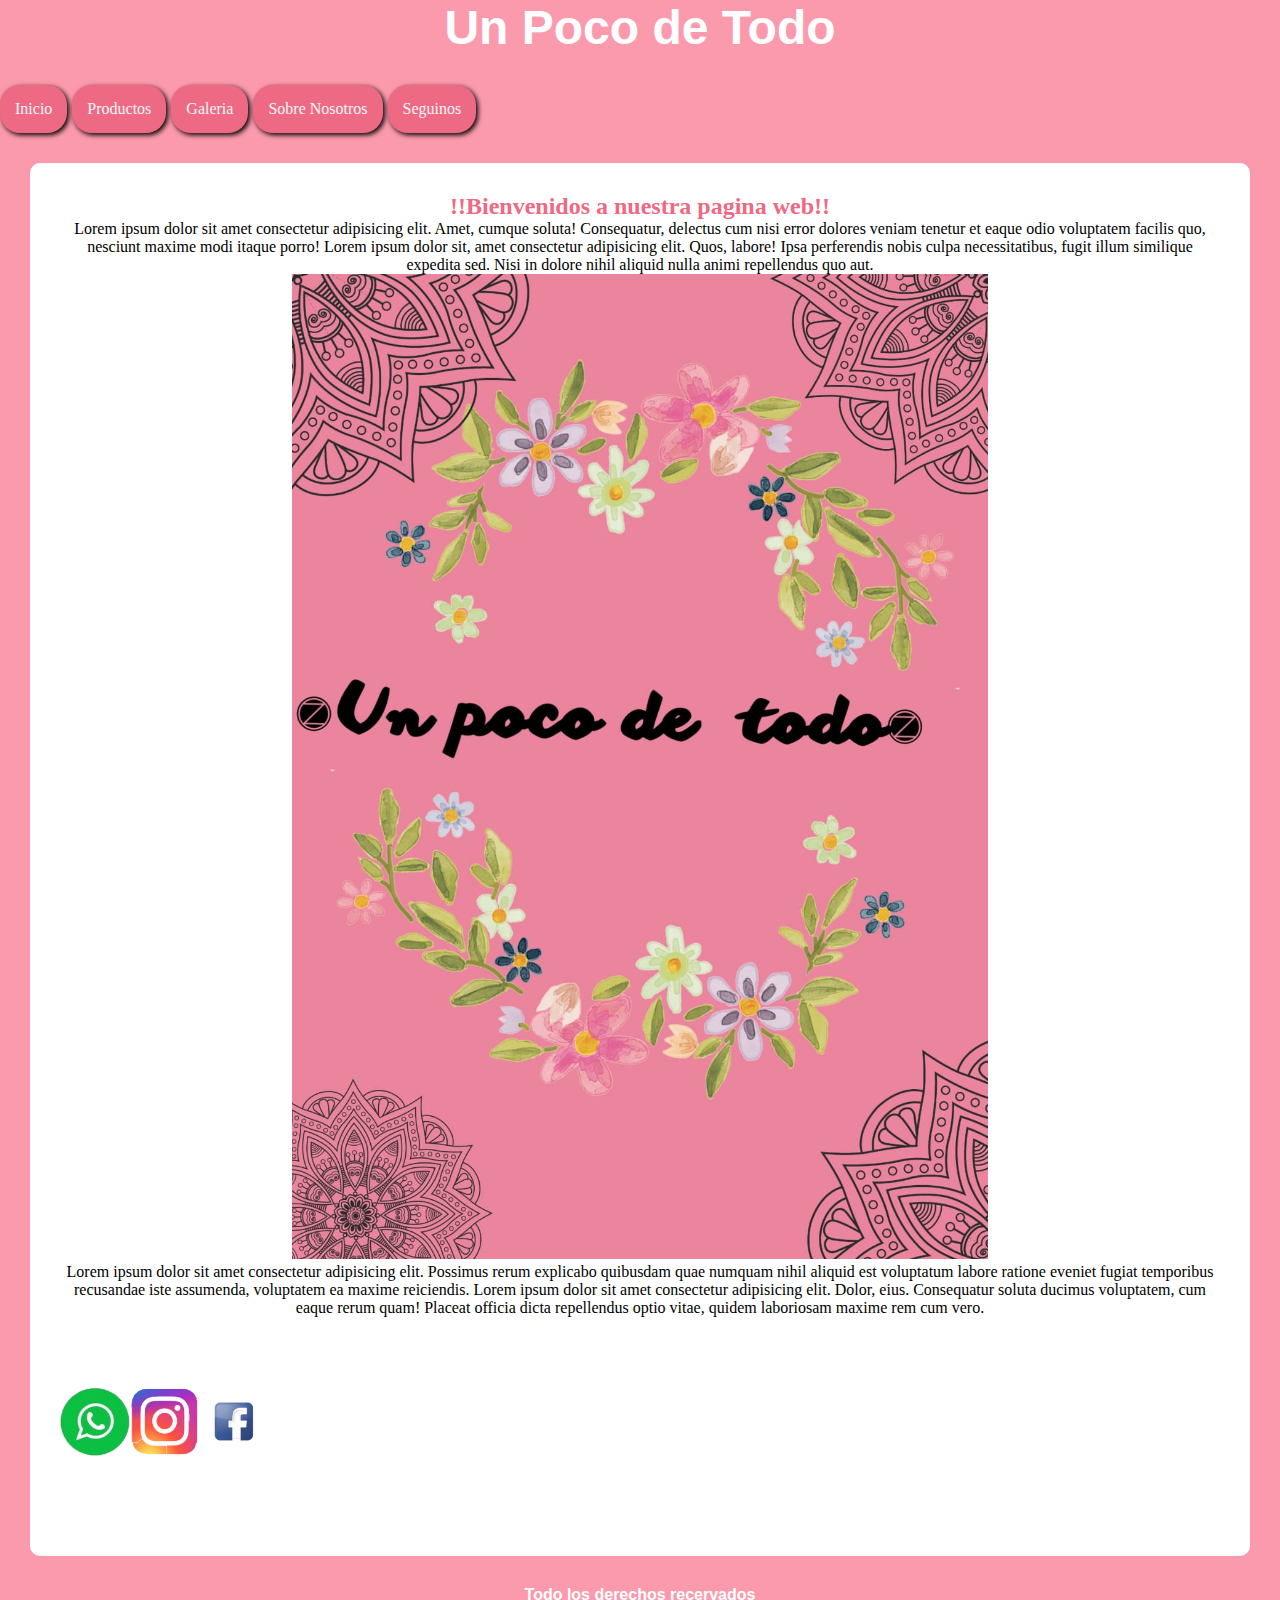
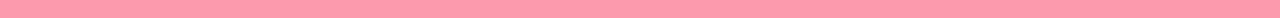
<file: index.html>
<!DOCTYPE html>
<html lang="en">
<head>
    <meta charset="UTF-8">
    <meta http-equiv="X-UA-Compatible" content="IE=edge">
    <meta name="viewport" content="width=device-width, initial-scale=1.0">
    <!-- link de css -->
    <link rel="stylesheet" href="./css/style.css">    
    <title> Pre entraga: Dario Aguirre</title>

    

</head>
<body class="body-Fondo">
    <!-- Semanticamente se comiensa por un header-->
    <header>
       
        <h1 class="h1-header">
            Un Poco de Todo
        </h1>

        <nav class="menu-expandido">
            
            
            <ul class="ftormao-ul">
                <ol>
                    <li>
                        <a href="inicio.html">  Inicio</a>
                        
                    </li>
                    <li>
                        <a href="pages/productos.html">Productos</a>
                     
                        
                    </li>
                    <li>
                        <a href="pages/galeria.html">Galeria</a>
                    
                    </li>
                    <li>
                        <a href="pages/sobrenosotros.html">Sobre Nosotros</a>

                        
                    </li>
                    <li>
                        <a href="pages/seguinos.html">Seguinos</a>
                        
                    </li>

                </ol>
            </ul>
  
        </nav>
    </header> 

    <main class="main-home">
        <h2>
            !!Bienvenidos a nuestra pagina web!!
        </h2>
        <p>
            Lorem ipsum dolor sit amet consectetur adipisicing elit. Amet, cumque soluta! Consequatur, delectus cum nisi error dolores veniam tenetur et eaque odio voluptatem facilis quo, nesciunt maxime modi itaque porro!
         
            Lorem ipsum dolor sit, amet consectetur adipisicing elit. Quos, labore! Ipsa perferendis nobis culpa necessitatibus, fugit illum similique expedita sed. Nisi in dolore nihil aliquid nulla animi repellendus quo aut.
        </p>

        <img src="img/fondo-floreado.jpeg" alt="imagen de fondo-floreado">
        <br>
        Lorem ipsum dolor sit amet consectetur adipisicing elit. Possimus rerum explicabo quibusdam quae numquam nihil aliquid est voluptatum labore ratione eveniet fugiat temporibus recusandae iste assumenda, voluptatem ea maxime reiciendis.
        Lorem ipsum dolor sit amet consectetur adipisicing elit. Dolor, eius. Consequatur soluta ducimus voluptatem, cum eaque rerum quam! Placeat officia dicta repellendus optio vitae, quidem laboriosam maxime rem cum vero.

       <div class="whatss-face">
        <img class="juju" src="img/logo-whatssap.png" alt="logo-whatssap">
        <img class="juju" src="img/logo-istagram.png" alt="logo-istagram">
        <img class="juju" src="img/logo-facebook.png" alt="logo-facebook">
       </div>
        
    </main>

    <footer class="footer-indexx">
        <h2 class="h2-fooster">
            Todo los derechos recervados
        </h2>
    </footer>
</body>
</html>


<!--
    <div class="grid-navimg">
    <img src="img/carrito.png" alt="">
</div>
<div class="grid-navimg-dos">
    <img src="img/batidor.jpeg" alt="">
</div>
 -->
</file>
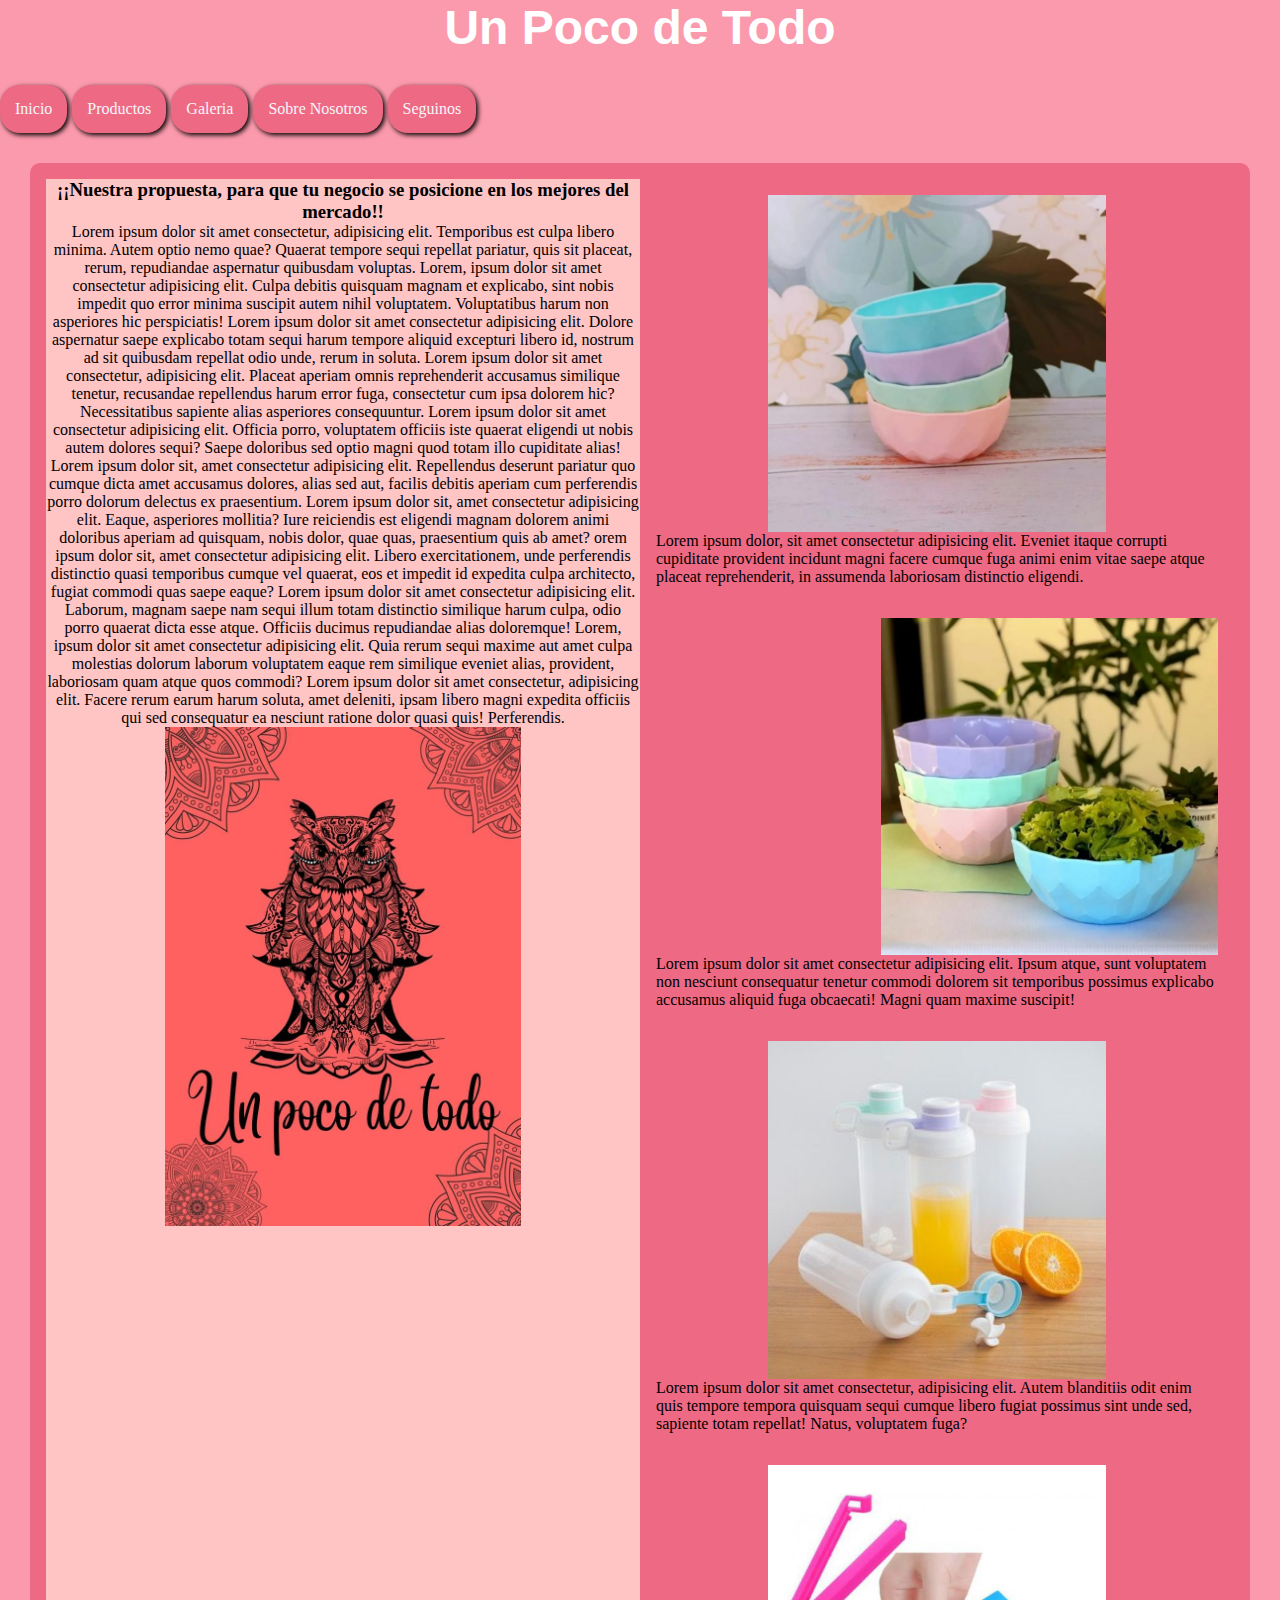
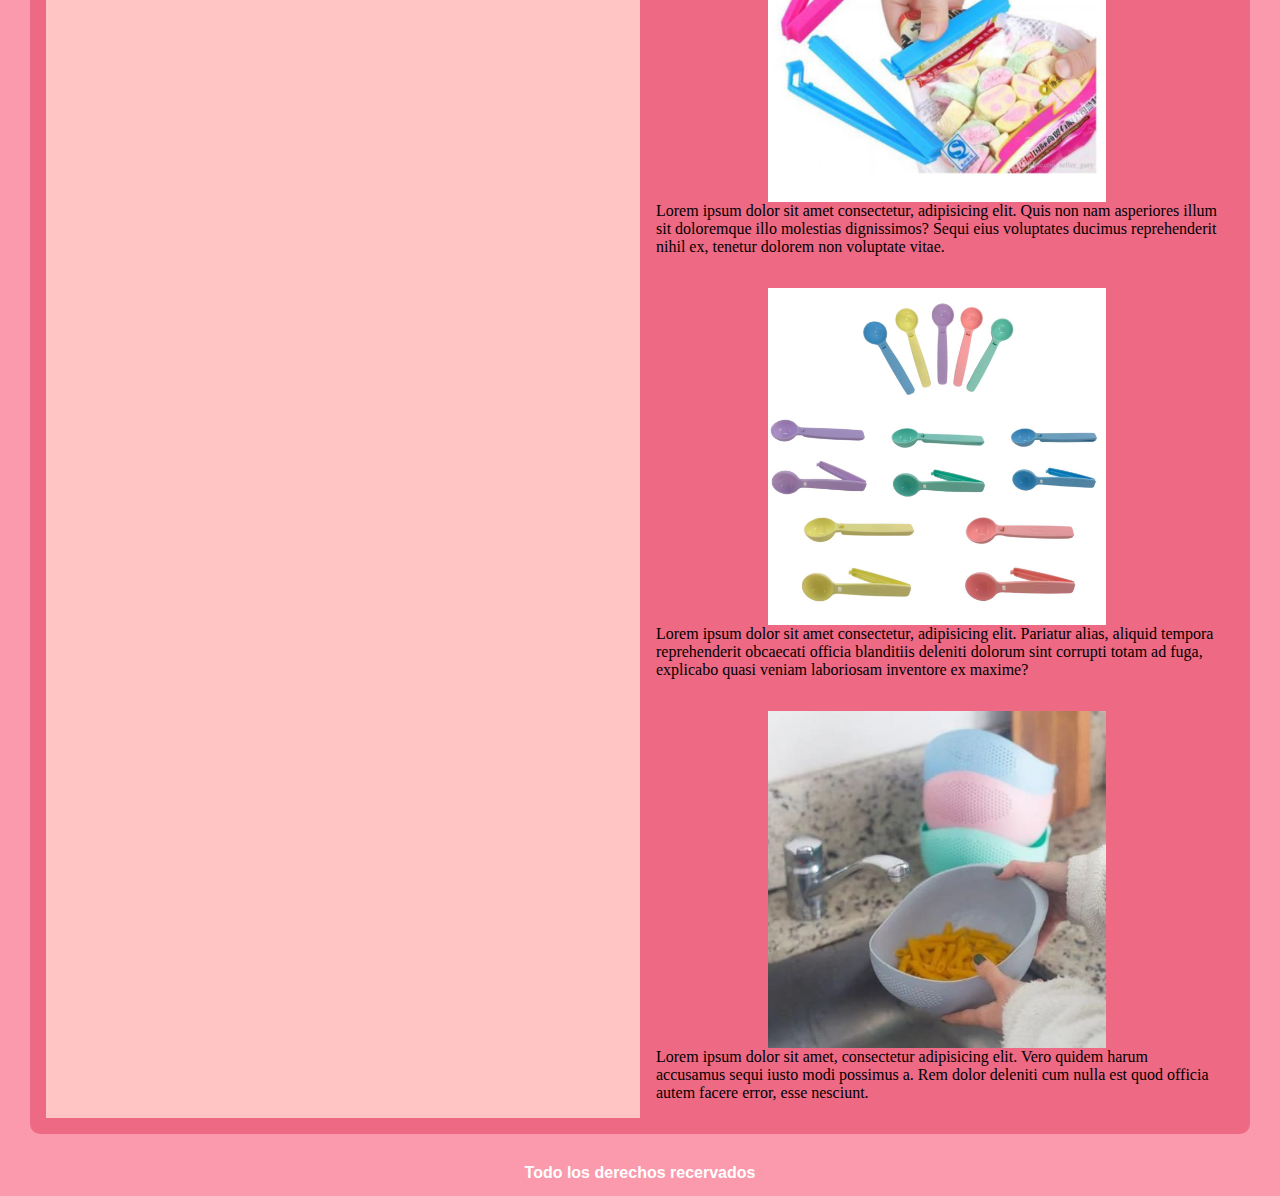
<file: pages/galeria.html>
<!DOCTYPE html>
<html lang="en">
<head>
    <meta charset="UTF-8">
    <meta http-equiv="X-UA-Compatible" content="IE=edge">
    <meta name="viewport" content="width=device-width, initial-scale=1.0">
    <link rel="stylesheet" href="../css/style.css">
    <title>
        Galeria
    </title>
</head>
<body class="body-Fondo">
  <div class="grids-galeria">
    <header>
        <h1 class="h1-header">
            Un Poco de Todo
        </h1>

        <nav class="menu-expandido">
            <ul class="ftormao-ul">
                <ol>
                    <li>
                        <a href="../index.html">Inicio</a>
                    </li>
                    <li>
                        <a href="../pages/productos.html" >Productos</a>
                      
                    </li>
                    <li>
                        <a href="galeria.html" >Galeria</a>
                    </li>
                    <li>
                        <a href="../pages/sobrenosotros.html" >Sobre Nosotros</a>  
                    </li>
                    <li>
                        <a href="../pages/seguinos.html" >Seguinos</a>
                    </li>
                </ol>
            </ul>
        </nav>
    </header>
    <main class="propiedades-grids">
        <div class="grid-productos0">
            <h3 class="h3-galeri">
                ¡¡Nuestra propuesta, para que tu negocio se posicione en los mejores del mercado!!
            </h3>
            <p>
                Lorem ipsum dolor sit amet consectetur, adipisicing elit. Temporibus est culpa libero minima. Autem optio nemo quae? Quaerat tempore sequi repellat pariatur, quis sit placeat, rerum, repudiandae aspernatur quibusdam voluptas.
                Lorem, ipsum dolor sit amet consectetur adipisicing elit. Culpa debitis quisquam magnam et explicabo, sint nobis impedit quo error minima suscipit autem nihil voluptatem. Voluptatibus harum non asperiores hic perspiciatis!
                Lorem ipsum dolor sit amet consectetur adipisicing elit. Dolore aspernatur saepe explicabo totam sequi harum tempore aliquid excepturi libero id, nostrum ad sit quibusdam repellat odio unde, rerum in soluta.
                Lorem ipsum dolor sit amet consectetur, adipisicing elit. Placeat aperiam omnis reprehenderit accusamus similique tenetur, recusandae repellendus harum error fuga, consectetur cum ipsa dolorem hic? Necessitatibus sapiente alias asperiores consequuntur.
                Lorem ipsum dolor sit amet consectetur adipisicing elit. Officia porro, voluptatem officiis iste quaerat eligendi ut nobis autem dolores sequi? Saepe doloribus sed optio magni quod totam illo cupiditate alias!
                Lorem ipsum dolor sit, amet consectetur adipisicing elit. Repellendus deserunt pariatur quo cumque dicta amet accusamus dolores, alias sed aut, facilis debitis aperiam cum perferendis porro dolorum delectus ex praesentium.
                Lorem ipsum dolor sit, amet consectetur adipisicing elit. Eaque, asperiores mollitia? Iure reiciendis est eligendi magnam dolorem animi doloribus aperiam ad quisquam, nobis dolor, quae quas, praesentium quis ab amet?
                orem ipsum dolor sit, amet consectetur adipisicing elit. Libero exercitationem, unde perferendis distinctio quasi temporibus cumque vel quaerat, eos et impedit id expedita culpa architecto, fugiat commodi quas saepe eaque?
                Lorem ipsum dolor sit amet consectetur adipisicing elit. Laborum, magnam saepe nam sequi illum totam distinctio similique harum culpa, odio porro quaerat dicta esse atque. Officiis ducimus repudiandae alias doloremque!
                Lorem, ipsum dolor sit amet consectetur adipisicing elit. Quia rerum sequi maxime aut amet culpa molestias dolorum laborum voluptatem eaque rem similique eveniet alias, provident, laboriosam quam atque quos commodi?
                Lorem ipsum dolor sit amet consectetur, adipisicing elit. Facere rerum earum harum soluta, amet deleniti, ipsam libero magni expedita officiis qui sed consequatur ea nesciunt ratione dolor quasi quis! Perferendis.
            <img class="image-papap" src="../img/fondo-buho.jpeg" alt="">
        </div>
        <div class="grid-productos1">
            <img src="../img/fuente-plastica2.jpeg" alt="">
            <p>
                Lorem ipsum dolor, sit amet consectetur adipisicing elit. Eveniet itaque corrupti cupiditate provident incidunt magni facere cumque fuga animi enim vitae saepe atque placeat reprehenderit, in assumenda laboriosam distinctio eligendi.
            </p>
        </div>
        <div class="grid-productos2">
            <img src="../img/fuente-plastica.jpeg" alt="">
            <p>
                Lorem ipsum dolor sit amet consectetur adipisicing elit. Ipsum atque, sunt voluptatem non nesciunt consequatur tenetur commodi dolorem sit temporibus possimus explicabo accusamus aliquid fuga obcaecati! Magni quam maxime suscipit!
            </p>
        </div>
        <div class="grid-productos3">
            <img src="../img/botella.jpeg" alt=""> <p>
                Lorem ipsum dolor sit amet consectetur, adipisicing elit. Autem blanditiis odit enim quis tempore tempora quisquam sequi cumque libero fugiat possimus sint unde sed, sapiente totam repellat! Natus, voluptatem fuga?
            </p>
            </p>
        </div>
        <div class="grid-productos4">
            <img src="../img/cierre-facil.jpeg" alt="">
            Lorem ipsum dolor sit amet consectetur, adipisicing elit. Quis non nam asperiores illum sit doloremque illo molestias dignissimos? Sequi eius voluptates ducimus reprehenderit nihil ex, tenetur dolorem non voluptate vitae.
        </div>
        <div class="grid-productos5">
            <img src="../img/cuchara-broche.jpeg" alt="">
            <p>
                Lorem ipsum dolor sit amet consectetur, adipisicing elit. Pariatur alias, aliquid tempora reprehenderit obcaecati officia blanditiis deleniti dolorum sint corrupti totam ad fuga, explicabo quasi veniam laboriosam inventore ex maxime?
            </p>
        </div>
        <div class="grid-productos6">
            <img src="../img/escurridor.jpeg" alt="">
            <p>
                Lorem ipsum dolor sit amet, consectetur adipisicing elit. Vero quidem harum accusamus sequi iusto modi possimus a. Rem dolor deleniti cum nulla est quod officia autem facere error, esse nesciunt.
            </p>
        </div>
    </main>
    <footer class="footer-indexx">
        <h2 class="h2-fooster">
            Todo los derechos recervados
        </h2>
    </footer>
  </div>
    
    
</body>

</html>
</file>
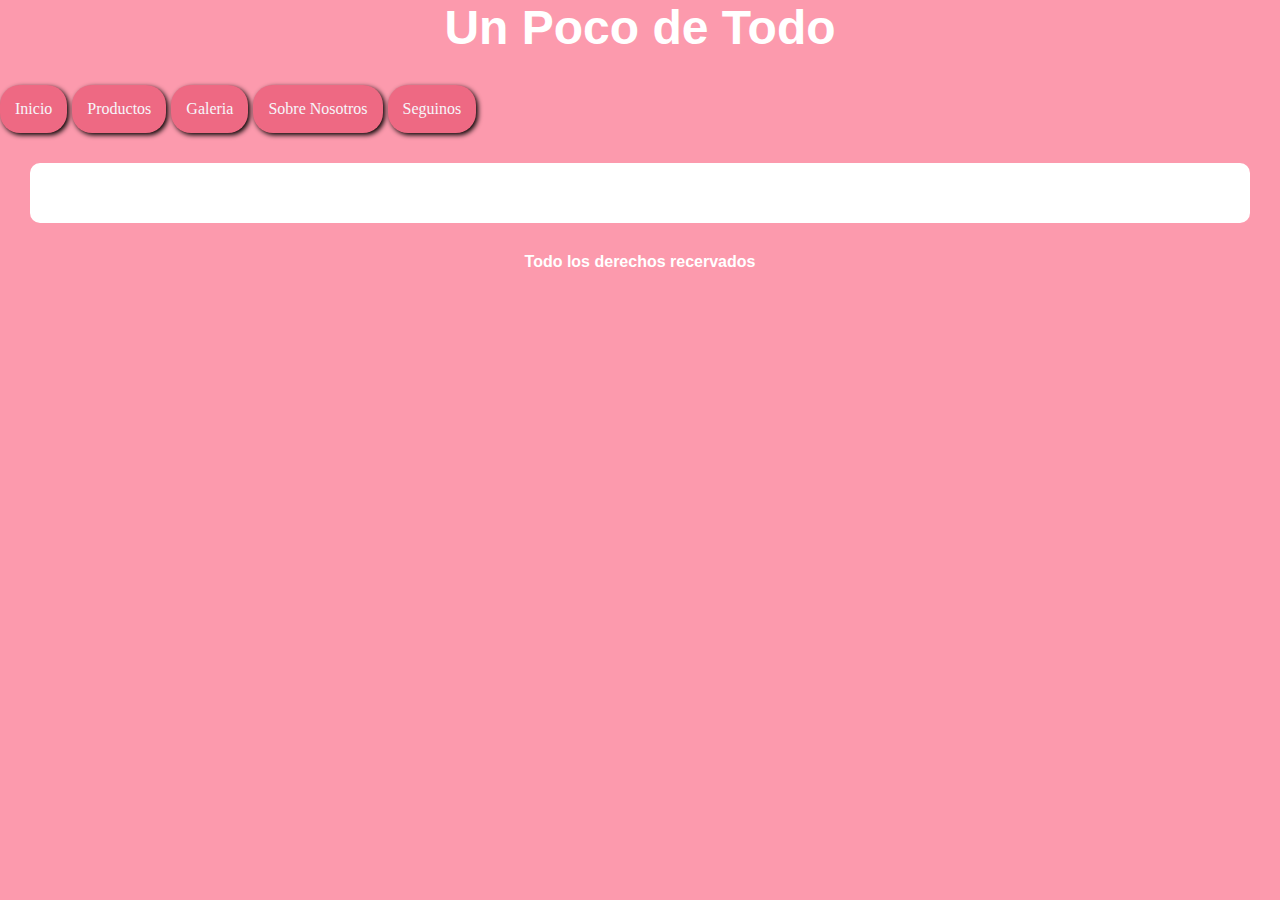
<file: pages/inicio.html>
<!DOCTYPE html>
<html lang="en">
<head>
    <meta charset="UTF-8">
    <meta http-equiv="X-UA-Compatible" content="IE=edge">
    <meta name="viewport" content="width=device-width, initial-scale=1.0">
    <link rel="stylesheet" href="../css/style.css">

    <title>
        Inicio
    </title>
</head>
<body class="body-Fondo">
    <header>


        <h1 class="h1-header">
            Un Poco de Todo
        </h1>

        <nav class="menu-expandido">
            <ul class="ftormao-ul">
                <ol>
                    <li>
                        <a href="../index.html">Inicio</a>
        
                    </li>
                    <li>
                        <a href="../pages/productos.html" target="_blank">Productos</a>
                     
                        
                    </li>
                    <li>
                        <a href="../pages/galeria.html" target="_blank">Galeria</a>
                    
                    </li>
                    <li>
                        <a href="../pages/sobrenosotros.html" target="_blank">Sobre Nosotros</a>

                        
                    </li>
                    <li>
                        <a href="../pages/seguinos.html" target="_blank">Seguinos</a>
                        
                    </li>

                </ol>
            </ul>

        </nav>
    </header>
    <main>
        
    </main>
    <footer class="footer-indexx">
        <h2 class="h2-fooster">
            Todo los derechos recervados
        </h2>
    </footer>
    
</body>
</html>
</file>
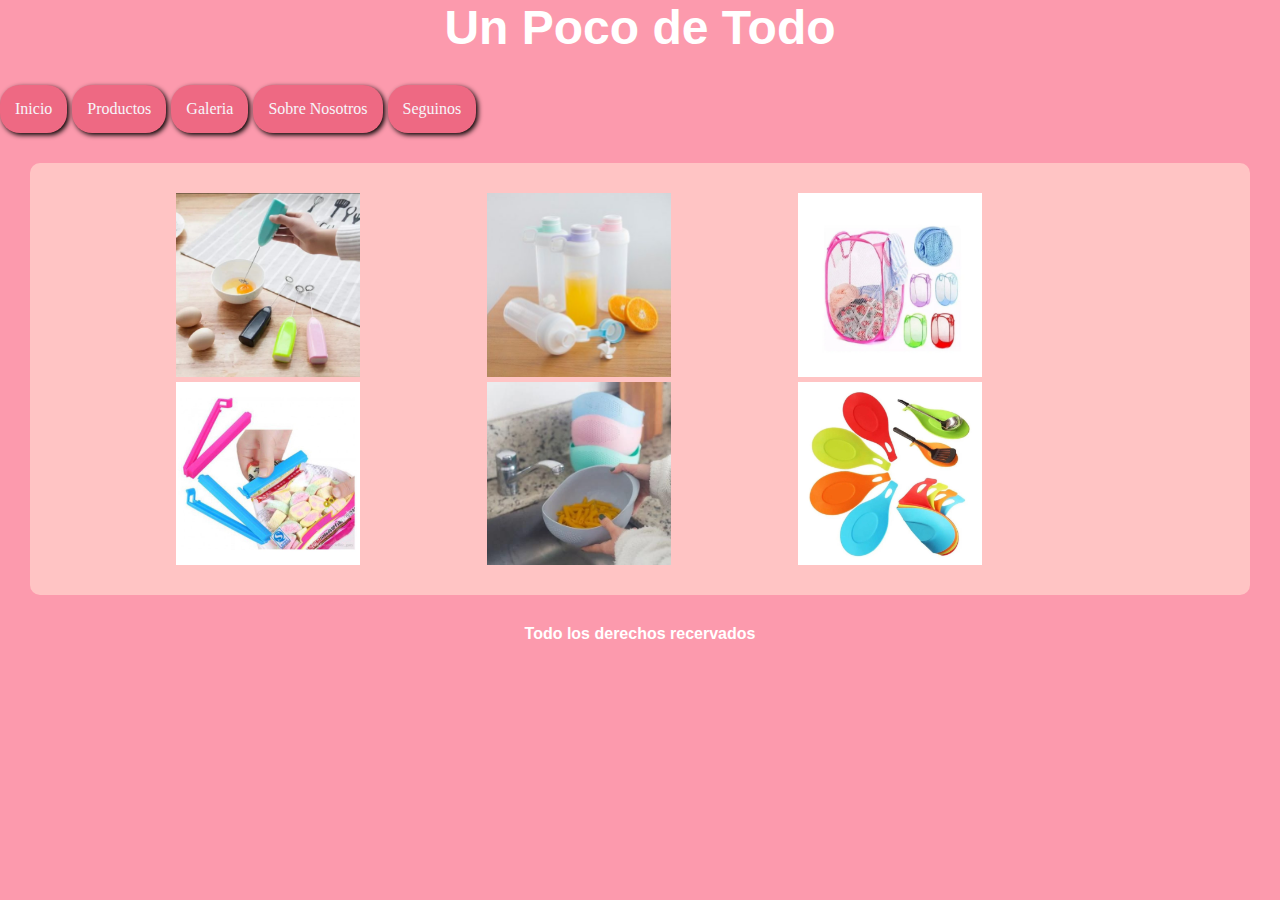
<file: pages/productos.html>
<!DOCTYPE html>
<html lang="en">
<head>
    <meta charset="UTF-8">
    <meta http-equiv="X-UA-Compatible" content="IE=edge">
    <meta name="viewport" content="width=device-width, initial-scale=1.0">
    <link rel="stylesheet" href="../css/style.css">
    <title>
        Productos
    </title>
</head>
<body class="body-Fondo">
    <div class="contenedora">
        <header>
       
            <h1 class="h1-header">
                Un Poco de Todo
            </h1>
                <nav class="menu-expandido">
                    <ul class="ftormao-ul">
                        <ol>
                            <li>
                            <a href="../index.html">Inicio</a>
                            </li>
                            <li>
                            <a href="productos.html">Productos</a> 
                            </li>
                            <li>
                            <a href="../pages/galeria.html">Galeria</a>
                            </li>
                            <li>
                            <a href="../pages/sobrenosotros.html">Sobre Nosotros</a>
                            </li>
                            <li>
                            <a href="../pages/seguinos.html">Seguinos</a>
                            </li>
                        </ol>
                    </ul>
                </nav>
        </header>

        <main class="productos-style">
        <div class="probando-grid2">
            <img class="ahora" src="../img/batidor.jpeg" alt=""> 
            <img class="ahora-1" src="../img/botella.jpeg" alt="">
            <img class="ahora-2" src="../img/canasto-ropa.jpeg" alt="">
            <img class="ahora-3" src="../img/cierre-facil.jpeg" alt="">
            <img class="ahora-4" src="../img/escurridor.jpeg" alt="">
            <img class="ahora-5" src="../img/espatula.jpeg" alt="">
        </div>
        </main>
        <footer class="footer-indexx">
            <h2 class="h2-fooster">
                Todo los derechos recervados
            </h2>
        </footer>
    </div>
</body>
</html>
</file>
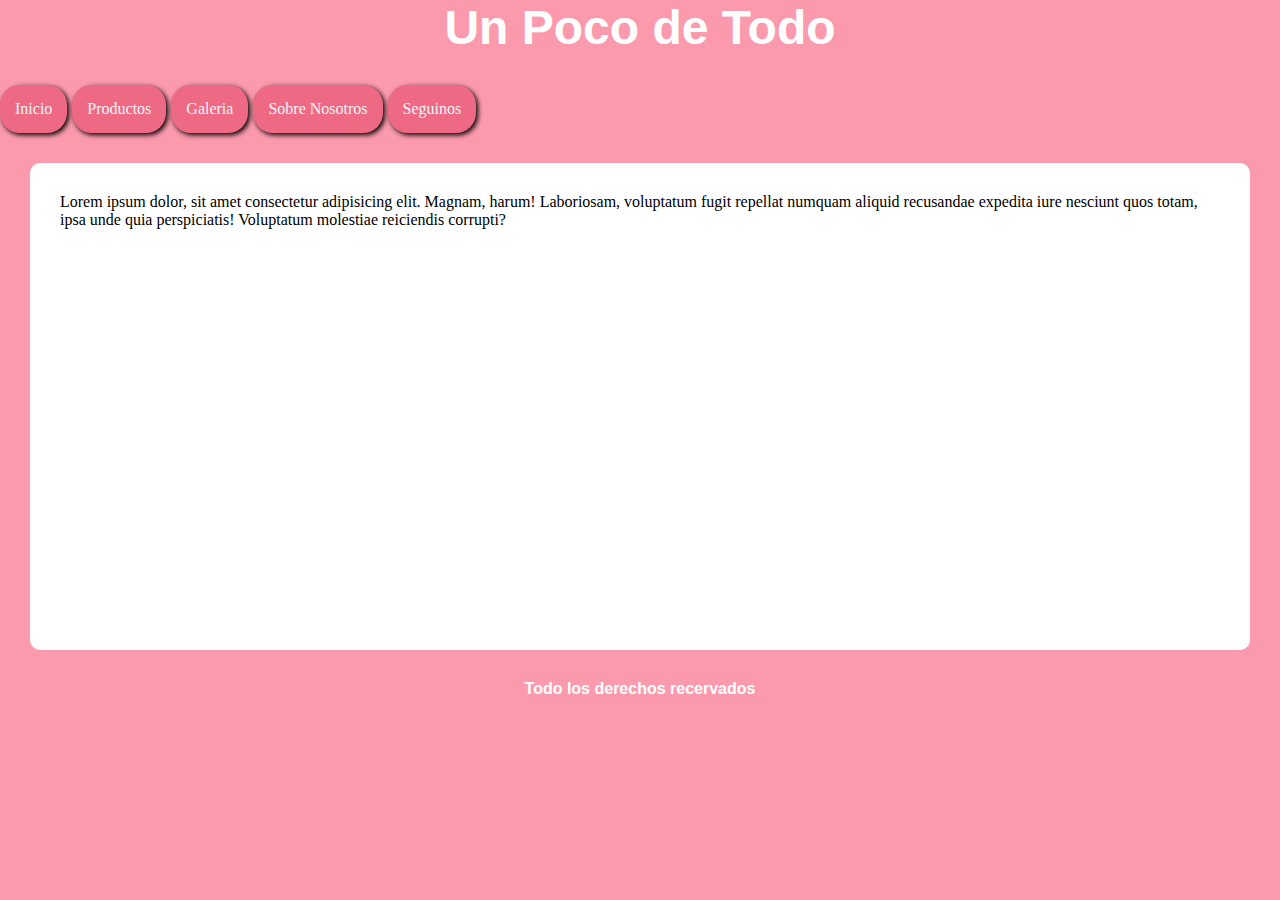
<file: pages/seguinos.html>
<!DOCTYPE html>
<html lang="en">
<head>
    <meta charset="UTF-8">
    <meta http-equiv="X-UA-Compatible" content="IE=edge">
    <meta name="viewport" content="width=device-width, initial-scale=1.0">
    <link rel="stylesheet" href="../css/style.css">
    <title>
        Seguinos
    </title>
</head>
<body class="body-Fondo">
    <header>


        <h1 class="h1-header">
            Un Poco de Todo
        </h1>

        <nav class="menu-expandido">
            <ul class="ftormao-ul">
                <ol>
                    <li>
                        <a href="../index.html">Inicio</a>
        
                    </li>
                    <li>
                        <a href="../pages/productos.html">Productos</a>
                     
                        
                    </li>
                    <li>
                        <a href="../pages/galeria.html">Galeria</a>
                    
                    </li>
                    <li>
                        <a href="../pages/sobrenosotros.html">Sobre Nosotros</a>

                        
                    </li>
                    <li>
                        <a href="seguinos.html">Seguinos</a>
                        
                    </li>

                </ol>
            </ul>

        </nav>
        
    </header>
    <main class="seguinos-tutt">
        Lorem ipsum dolor, sit amet consectetur adipisicing elit. Magnam, harum! Laboriosam, voluptatum fugit repellat numquam aliquid recusandae expedita iure nesciunt quos totam, ipsa unde quia perspiciatis! Voluptatum molestiae reiciendis corrupti?
        <br><br><br><br> <br>
        <iframe width="560" height="315" src="https://www.youtube.com/embed/VtfwZUPZkng" title="YouTube video player" frameborder="0" allow="accelerometer; autoplay; clipboard-write; encrypted-media; gyroscope; picture-in-picture" allowfullscreen></iframe>
        <iframe width="560" height="315" src="https://www.youtube.com/embed/zWsOVQeguQE" title="YouTube video player" frameborder="0" allow="accelerometer; autoplay; clipboard-write; encrypted-media; gyroscope; picture-in-picture" allowfullscreen></iframe>
        

        
        
    </main>
    
    <footer class="footer-indexx">
        <h2 class="h2-fooster">
            Todo los derechos recervados
        </h2>
    </footer>
    
</body>
</html>
</file>
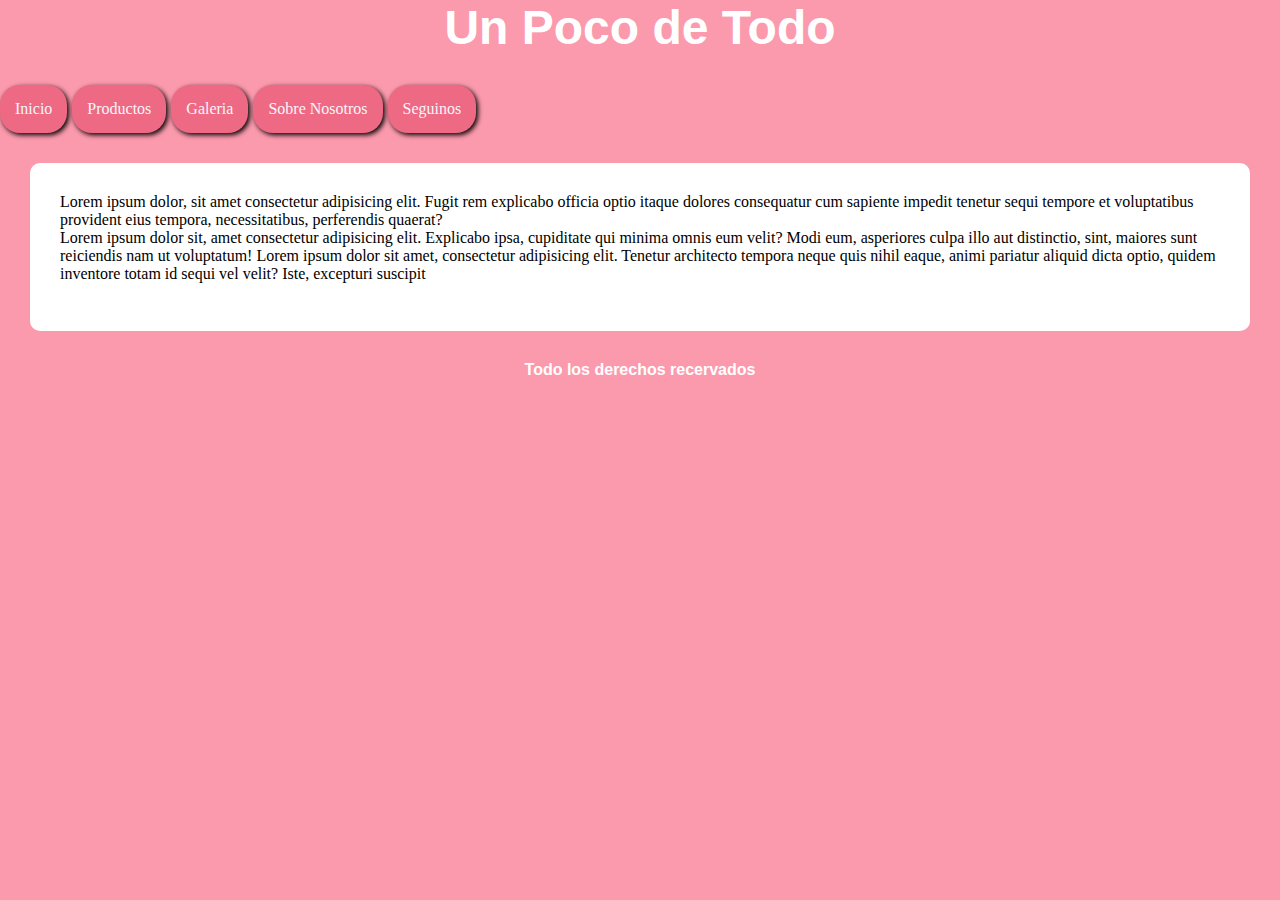
<file: pages/sobrenosotros.html>
<!DOCTYPE html>
<html lang="en">
<head>
    <meta charset="UTF-8">
    <meta http-equiv="X-UA-Compatible" content="IE=edge">
    <meta name="viewport" content="width=device-width, initial-scale=1.0">
    <link rel="stylesheet" href="../css/style.css">
    <title>
        Sobre Nosotros
    </title>
</head>
<body class="body-Fondo">
    <header>


        <h1 class="h1-header">
            Un Poco de Todo
        </h1>

        <nav class="menu-expandido">
            <ul class="ftormao-ul">
                <ol>
                    <li>
                        <a href="../index.html">Inicio</a>
        
                    </li>
                    <li>
                        <a href="../pages/productos.html">Productos</a>
                     
                        
                    </li>
                    <li>
                        <a href="../pages/galeria.html">Galeria</a>
                    
                    </li>
                    <li>
                        <a href="sobrenosotros.html">Sobre Nosotros</a>

                        
                    </li>
                    <li>
                        <a href="../pages/seguinos.html">Seguinos</a>
                        
                    </li>

                </ol>
            </ul>

        </nav>
    </header>
    <main>
        <p>
            Lorem ipsum dolor, sit amet consectetur adipisicing elit. Fugit rem explicabo officia optio itaque dolores consequatur cum sapiente impedit tenetur sequi tempore et voluptatibus provident eius tempora, necessitatibus, perferendis quaerat?
            <br>
            Lorem ipsum dolor sit, amet consectetur adipisicing elit. Explicabo ipsa, cupiditate qui minima omnis eum velit? Modi eum, asperiores culpa illo aut distinctio, sint, maiores sunt reiciendis nam ut voluptatum!

            Lorem ipsum dolor sit amet, consectetur adipisicing elit. Tenetur architecto tempora neque quis nihil eaque, animi pariatur aliquid dicta optio, quidem inventore totam id sequi vel velit? Iste, excepturi suscipit <br> <br>
        </p>
        
        
    </main>
    <footer class="footer-indexx">
        <h2 class="h2-fooster">
            Todo los derechos recervados
        </h2>
    </footer>
</body>
</html>
</file>
<file: css/style.css>
*{
    margin: 0px;
    padding: 0px;
    box-sizing: border-box;
}
/*estilos generales*/
body {
    background-color: #fc9aad;
}
header {
    
    display: none;
}
.footer-indexx {
    display: none;
}
/*media queris*/
@media screen and (min-width:600px){
    header {
        display: block;
    }
    .footer-indexx {
        display: block;
    }
} 


/* estilos de header */

header h1 {
    display: flex;
    flex-direction: row;
    text-align: center;
    color: white;
    font-family: Arial, Helvetica, sans-serif;
    justify-content: center ;
    font-size: 3rem;
    background-color:#fc9aad;
}
/*estilos de body*/

header nav {
    display: flex;
}

.ftormao-ul ol {
    display: flex;
    gap: 5px;
}



.menu-expandido ul ol li a{
    text-decoration: none;
    color: rgb(246, 246, 250);
}
.menu-expandido ul ol li {
    display: flex;
    list-style: none;
    background-color: #EE6983 ;
    padding: 15px;
    border-radius:20px;
    box-shadow: 2px 2px 5px;
    margin-top: 30px;
}

main {
    background-color: white;
    border-radius: 10px;
    margin-top: 20px;
    padding-bottom: 50px;
    margin: 30px;
    padding: 30px;

}

main h2 {
    text-align: center;
    font-family:cursive;
    color: #EE6983;   
}

.main-home {
text-align: center;
}

.main-home div {
    background-color:white;
    margin-top: 20px;
    margin-bottom: 20px;
    padding-top: 50px;
    padding-bottom: 50px;
}

.pepe {
    margin-top: 50px;
    border-radius: 100px;

}

footer {
    display: flex;
    flex-direction: row;
    align-items: center;
    background-color:#fc9aad;
    font-size: 1rem;
    justify-content:space-around;
    height: 2rem;
    text-align: center; 
}

.h2-fooster {
    display: flex;
    color: white;
    justify-content: center;
    color: white;
    font-family: Arial, Helvetica, sans-serif;
    font-size: 1rem;   
}

.precio {
    text-align: center;
    color: #0e0c0d;
    font-size:1rem;
   
    
}

main img {
    width: 60%;
}

.whatss-face {
    display: flex;
    width: 10%;
}
.productos-style {

    display: flex;
    flex-direction: column;
    
    background-color: #FFC4C4;
    align-items: center;
}

.productos-style div {
    /*
    display: flex;
    flex-direction: column;
    */
    display: grid;
    grid-template-columns: repeat(3, 3fr);
    grid-template-rows: auto;
    width: 80%;
    align-items: center;
    gap: 5px;
}

.propiedades-grids {

    padding: 1rem;
    background-color: #EE6983;
    justify-items: center;  
    display: grid;
    grid-template-columns:repeat(2, 2fr ) ;
    grid-template-rows: auto;
    grid-template-areas:
    "grid-productos0 grid-productos1"
    "grid-productos0 grid-productos2"
    "grid-productos0 grid-productos3"
    "grid-productos0 grid-productos4"
    "grid-productos0 grid-productos5"
    "grid-productos0 grid-productos6";
     justify-content: center;
     justify-items: center;
}
.propiedades-grids .grid-productos0 {
    grid-area: grid-productos0; 
    background-color: #FFC4C4;
    display: flex;
    flex-direction: column;
    align-items: center;
    text-align: center; 
}

.propiedades-grids .grid-productos1 {
grid-area: grid-productos1;
display: flex;
flex-direction: column;
padding: 1rem;
align-items: center;

} 
.propiedades-grids .grid-productos2 {
grid-area: grid-productos2;
display: flex;
flex-direction: column;
padding: 1rem;
align-items: end;
}
.propiedades-grids .grid-productos3 {
grid-area: grid-productos3;
display: flex;
flex-direction: column;
padding: 1rem;
align-items: center;
}
.propiedades-grids .grid-productos4 {
grid-area: grid-productos4;
display: flex;
flex-direction: column;
padding: 1rem;
align-items: center;
}
.propiedades-grids .grid-productos5 {
grid-area: grid-productos5;
display: flex;
flex-direction: column;
padding: 1rem;
align-items: center;
}
.propiedades-grids .grid-productos6 {
 grid-area: grid-productos6;  
 display: flex;
 flex-direction: column;
 padding: 1rem;
 align-items: center;
}


/*
.grid-navimg {
    justify-self: end;
    background-color: black;
    align-self: end;
}
*/
</file>
